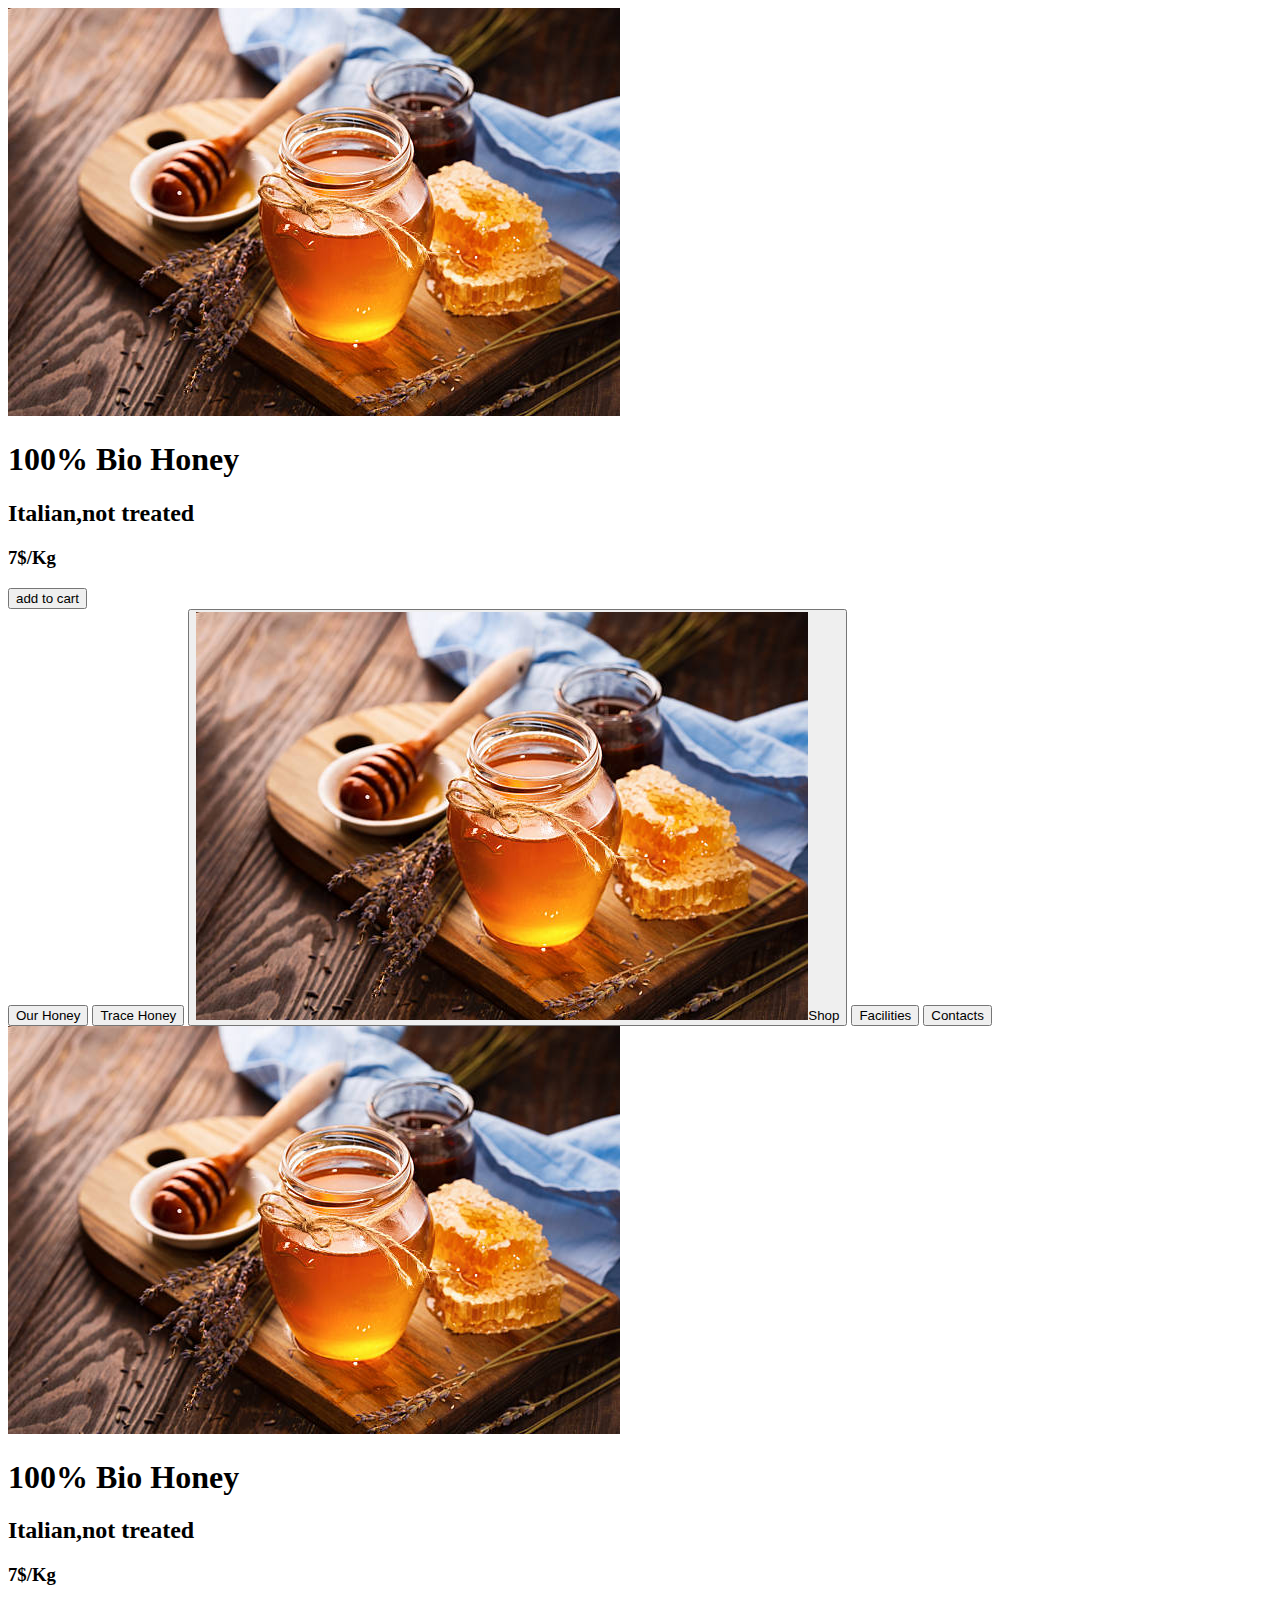
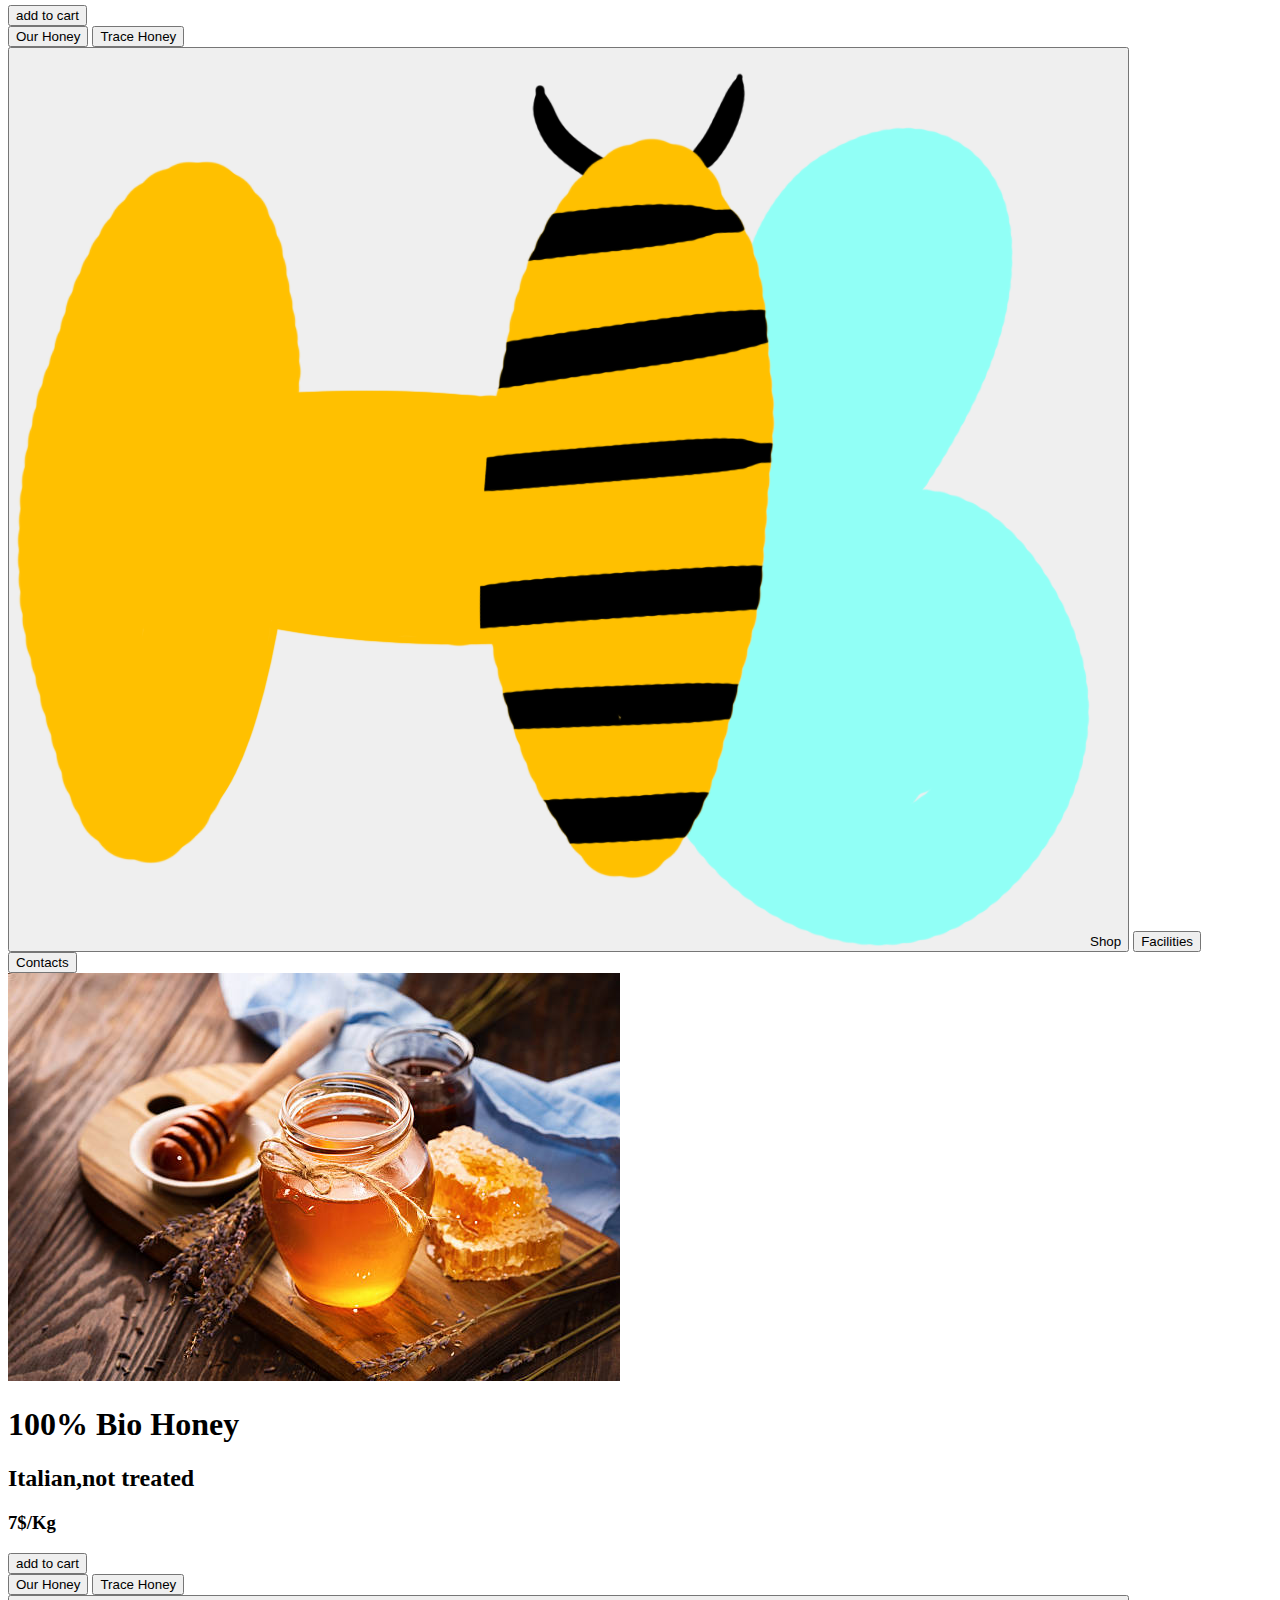
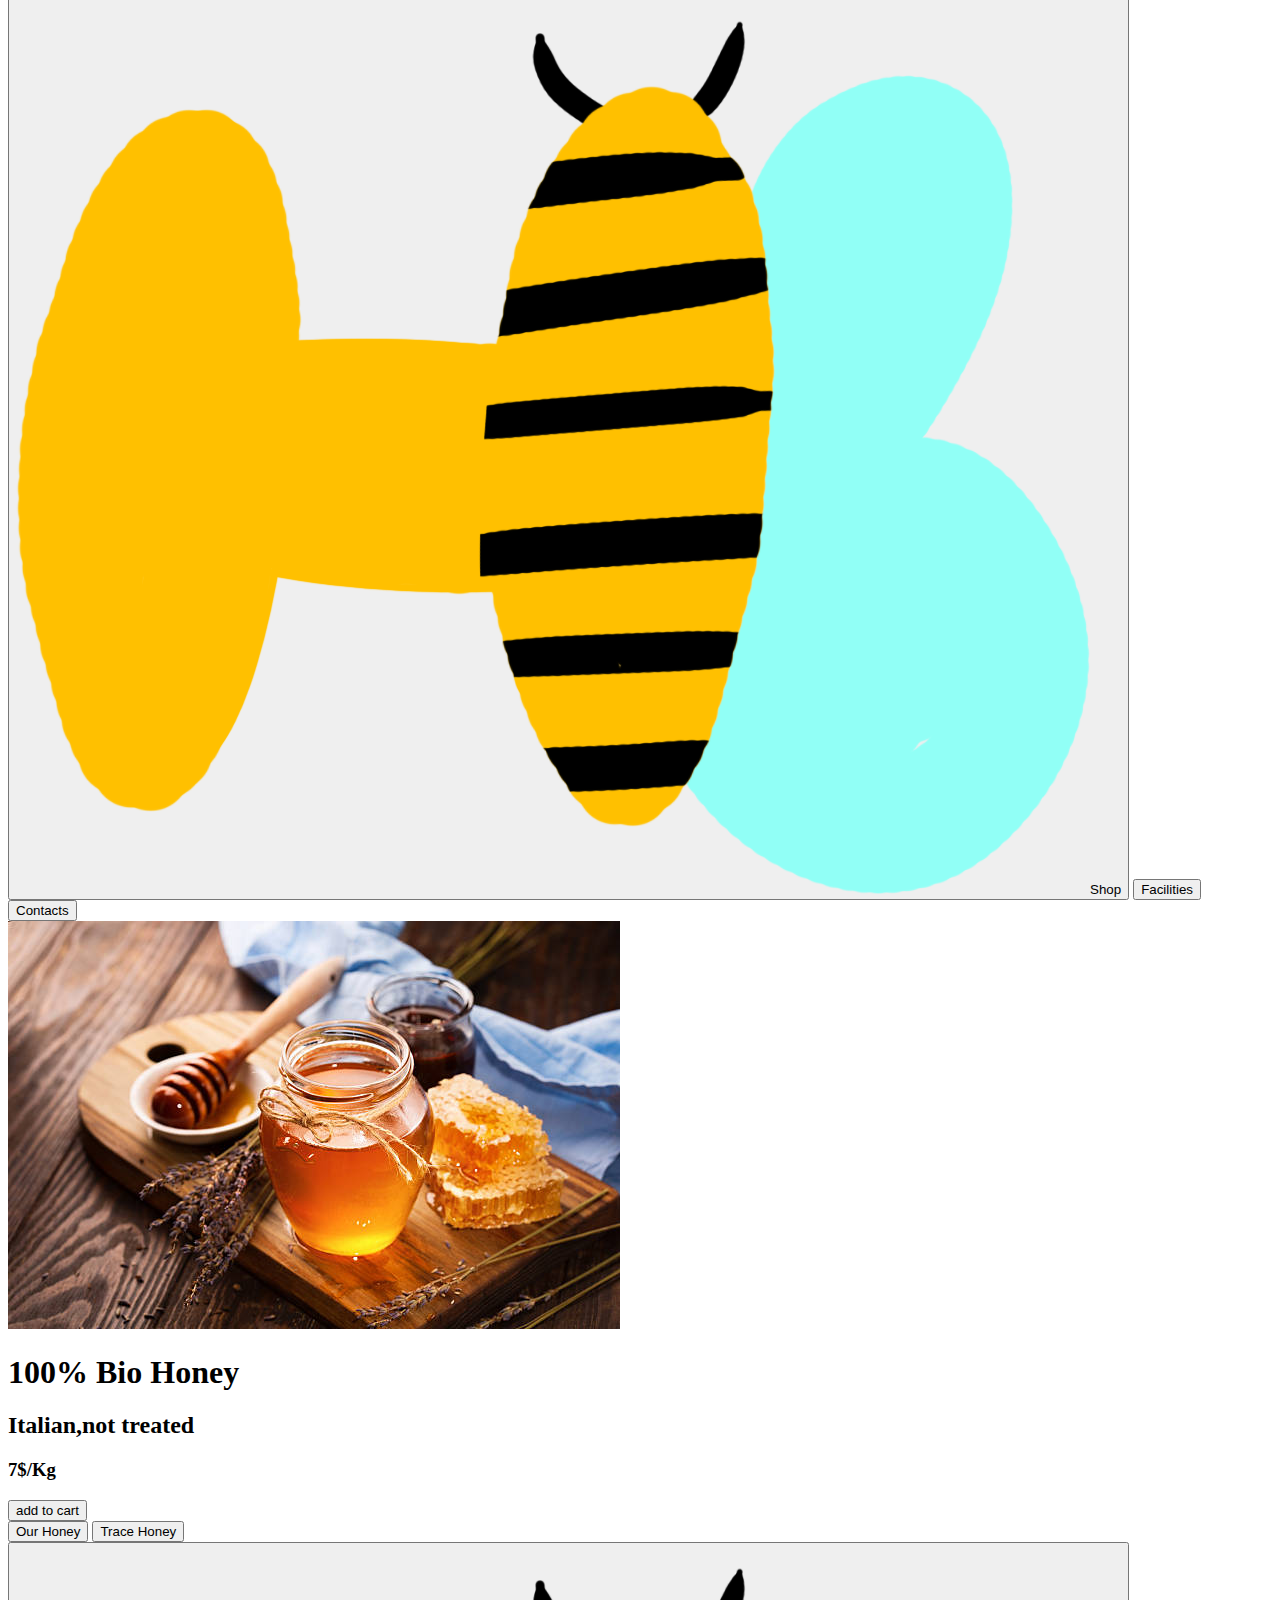
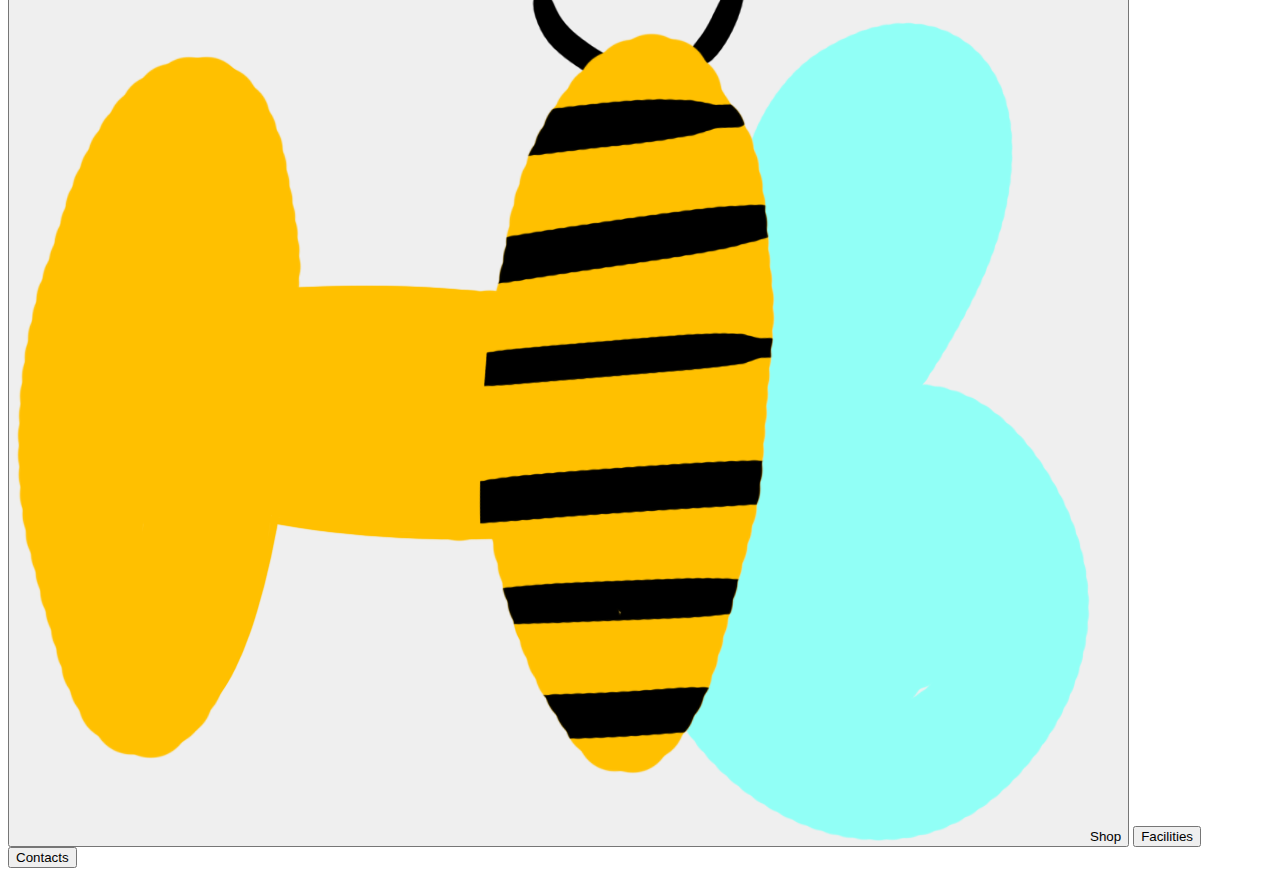
<file: card.html>
<!DOCTYPE html>
<html lang="en">
<head>
    <meta charset="UTF-8">
    <meta name="viewport" content="width=device-width, initial-scale=1.0">
    <title>Document</title>
    <link rel="stylesheet" href="card.css">
</head>
<body>
    <article class="card">
    <div class="conteiner">
            <img src="./honey.jpg">
            <div id="descrizione">
                <h1>100% Bio Honey</h1>
                <h2>Italian,not treated</h2>
                <h3>7$/Kg</h3>
                
                </div>
                <div id="button">
                    <button>add to cart</button>
            </div>
    </div>
    <div class="first">
    <nav>
        <button>Our Honey</button>
        <button>Trace Honey</button>
        <button><img src="./assets/imgs/honey.jpg" id="logo">Shop</button>
        <button>Facilities</button>
        <button>Contacts</button>
        </article>
    <article class="card">
    <div class="conteiner">
            <img src="./assets/imgs/honey.jpg">
            <div id="descrizione">
                <h1>100% Bio Honey</h1>
                <h2>Italian,not treated</h2>
                <h3>7$/Kg</h3>
                
                </div>
                <div id="button">
                    <button>add to cart</button>
            </div>
    </div>
    <div class="first">
    <nav>
        <button>Our Honey</button>
        <button>Trace Honey</button>
        <button><img src="./assets/imgs/logo.png" id="logo">Shop</button>
        <button>Facilities</button>
        <button>Contacts</button>
        </article>
    <article class="card">
    <div class="conteiner">
            <img src="./assets/imgs/honey.jpg">
            <div id="descrizione">
                <h1>100% Bio Honey</h1>
                <h2>Italian,not treated</h2>
                <h3>7$/Kg</h3>
                
                </div>
                <div id="button">
                    <button>add to cart</button>
            </div>
    </div>
    <div class="first">
    <nav>
        <button>Our Honey</button>
        <button>Trace Honey</button>
        <button><img src="./assets/imgs/logo.png" id="logo">Shop</button>
        <button>Facilities</button>
        <button>Contacts</button>
        </article>
    <article class="card">
    <div class="conteiner">
            <img src="./assets/imgs/honey.jpg">
            <div id="descrizione">
                <h1>100% Bio Honey</h1>
                <h2>Italian,not treated</h2>
                <h3>7$/Kg</h3>
                
                </div>
                <div id="button">
                    <button>add to cart</button>
            </div>
    </div>
    <div class="first">
    <nav>
        <button>Our Honey</button>
        <button>Trace Honey</button>
        <button><img src="./assets/imgs/logo.png" id="logo">Shop</button>
        <button>Facilities</button>
        <button>Contacts</button>
        </article>
    
    
</body>
</html>
</file>
<file: card.css>
@media (min-width: 576px) and (max-width: 768px) {
.conteiner {
    display: flex;
    flex-direction: column;
}

img {
    border-radius: 150px 150px 0 0;

}

#descrizione {
    color: rgb(158, 86, 10);
}

#button {
    display: flex;
    justify-content: center;
}

button {
    color: rgb(158, 86, 10);
    border-radius: 20px;
    padding: 0.5em 1em 0.5em 1em;
    background-color: rgb(239, 209, 128);
}

h1 {
    margin-bottom: 0;
    margin-left: 1em;
}

h2 {
    margin-top: 1px;
    margin-left: 2em;
}

h3 {
    display: flex;
    flex-direction: row-reverse;
}

#logo {
    width: 20px;

} 
}
</file>
